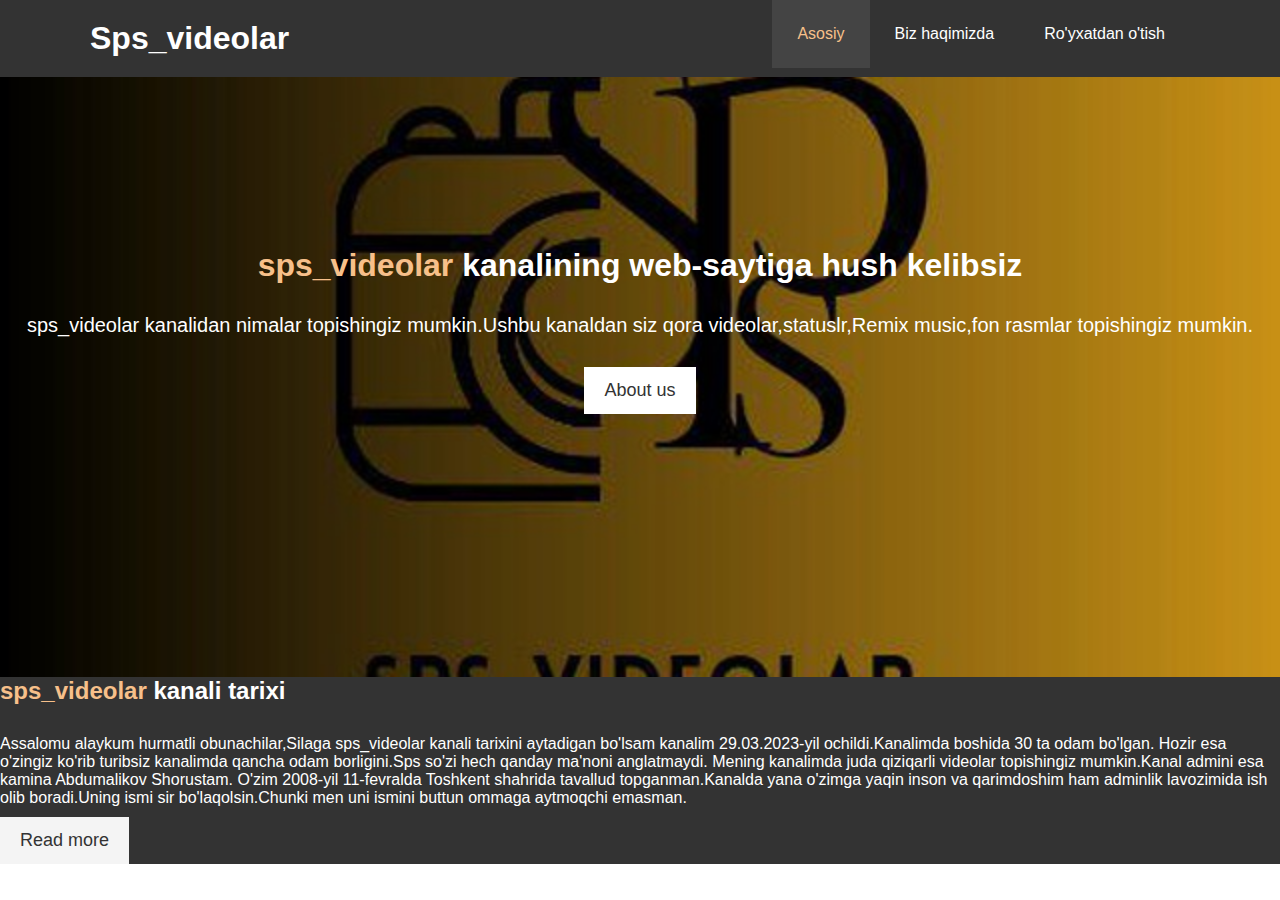
<file: index.html>
<!DOCTYPE html>
<html lang="en">
<head>
    <meta charset="UTF-8">
    <meta name="viewport" content="width=device-width, initial-scale=1.0">
    <title>sps_videolar</title>
    <link rel="stylesheet" href="css/style.css">
    <link rel="stylesheet" href="https://use.fontawesome.com/releases/v5.6.1/css/all.css" integrity="sha384-gfdkjb5BdAXd+lj+gudLWI+BXq4IuLW5IT+brZEZsLFm++aCMlF1V92rMkPaX4PP" crossorigin="anonymous">
</head>
<body>
    <header>
        <nav id="navbar">
            <div class="container">
                <h1 class="sps_videolar"> <a href="https://t.me/sps_videolar">Sps_videolar</a></h1>
           <ul>
            <li> <a href="#" class="current">Asosiy</a></li>
            <li> <a href="bizbilan.html">Biz haqimizda</a></li>
            <li> <a href="login.html">Ro'yxatdan o'tish</a></li>
           </ul>
            </div>
        </nav>
        <div id="showcase">
            <div class="showcase-content">                <h1> <span class="text-primary">sps_videolar</span> kanalining web-saytiga hush kelibsiz</h1>
                <p>sps_videolar kanalidan nimalar topishingiz mumkin.Ushbu kanaldan siz qora videolar,statuslr,Remix music,fon rasmlar topishingiz mumkin.</p>
                  <a href="bizbilan.html" class="btn">About us</a></div>

        </div> 
        </div>
    </header>



    <section id="Home-info" class="bg-dark">
        <div class="info-img"></div>

        <div class="info-content">
        
            <h2><span class="text-primary">sps_videolar</span> kanali tarixi</h2>
            <p>Assalomu alaykum hurmatli obunachilar,Silaga sps_videolar kanali tarixini 
                aytadigan bo'lsam kanalim 29.03.2023-yil ochildi.Kanalimda boshida 30 ta odam bo'lgan.
                Hozir esa o'zingiz ko'rib turibsiz kanalimda qancha odam borligini.Sps so'zi hech qanday ma'noni anglatmaydi.
                Mening kanalimda juda qiziqarli videolar topishingiz mumkin.Kanal admini esa kamina Abdumalikov Shorustam.
                O'zim 2008-yil 11-fevralda Toshkent shahrida tavallud topganman.Kanalda yana o'zimga yaqin inson va qarimdoshim
                ham adminlik lavozimida ish olib boradi.Uning ismi sir bo'laqolsin.Chunki men uni ismini buttun ommaga aytmoqchi emasman.
            </p>
            <a href="bizbilan.html" class="btn btn-light">Read more</a>
        </div>
    </section>
    <section id="features">
        <div class="box">
            <i class="Sps_videolar"></i>
        </div>
    </section>
    <div class="bayroq"></div>
</body>
</html>
</file>
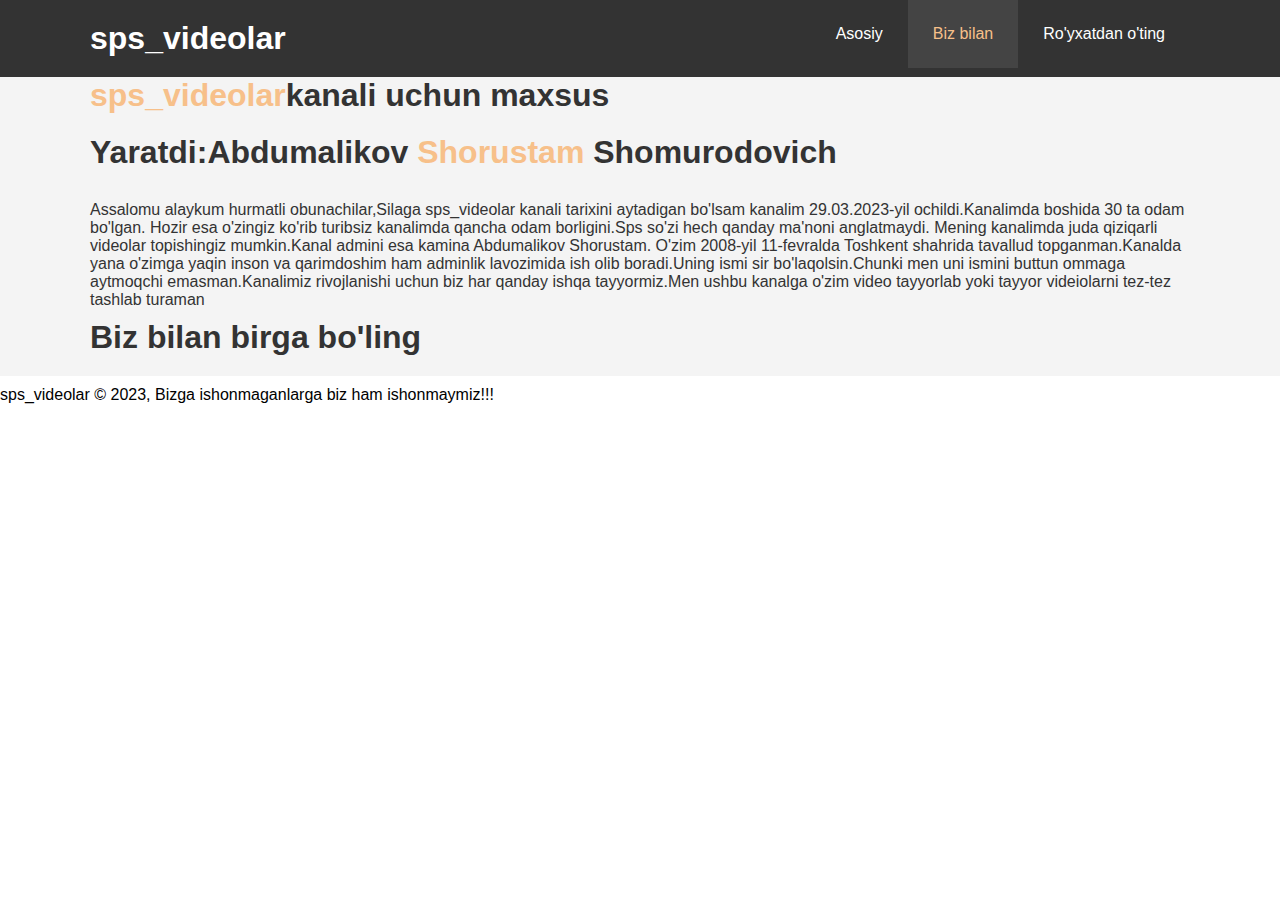
<file: bizbilan.html>
<!DOCTYPE html>
<html lang="en"></html>
<head>
    <meta charset="UTF-8">
    <meta name="viewport" content="width=device-width, initial-scale=1.0">
    <title>Biz bilan</title>
    <link rel="stylesheet" href="css/bizbilan.css">
</head>
<body>
    
        <header>
          <nav id="navbar">
            <div class="container">
              <h1 class="logo"><a href="#">sps_videolar</a></h1>
              <ul>
                <li><a href="index.html">Asosiy</a></li>
                <li><a href="bizbilan.html" class="current">Biz bilan</a></li>
                <li><a href="login.html">Ro'yxatdan o'ting</a></li>
              </ul>
            </div>
          </nav>
        </header>
    
        <section id="about-info" class="bg-light">
          <div class="container">
            <div class="info-left">
              <h1><span class="text-primary">sps_videolar</span>kanali uchun maxsus</h1>
              <h1>Yaratdi:Abdumalikov <span class="text-primary"> Shorustam </span> Shomurodovich</h1>
              
              <p>
                Assalomu alaykum hurmatli obunachilar,Silaga sps_videolar kanali tarixini aytadigan bo'lsam kanalim 29.03.2023-yil ochildi.Kanalimda boshida 30 ta odam bo'lgan. Hozir esa o'zingiz ko'rib turibsiz kanalimda qancha odam borligini.Sps so'zi hech qanday ma'noni anglatmaydi. Mening kanalimda juda qiziqarli videolar topishingiz mumkin.Kanal admini esa kamina Abdumalikov Shorustam. O'zim 2008-yil 11-fevralda Toshkent shahrida tavallud topganman.Kanalda yana o'zimga yaqin inson va qarimdoshim ham adminlik lavozimida ish olib boradi.Uning ismi sir bo'laqolsin.Chunki men uni ismini buttun ommaga aytmoqchi emasman.Kanalimiz rivojlanishi uchun biz har qanday ishqa tayyormiz.Men ushbu kanalga o'zim video tayyorlab yoki tayyor videiolarni tez-tez tashlab turaman


              </p>
    
            </div>
            <div class="info-right">
              <h1>Biz bilan birga bo'ling</h1>
            </div>
          </div>
        </section>
    
     
    
        <footer id="main-footer">
          <p>sps_videolar © 2023, Bizga ishonmaganlarga biz ham ishonmaymiz!!!</p>
        </footer>
      
    
    
</body>
</file>
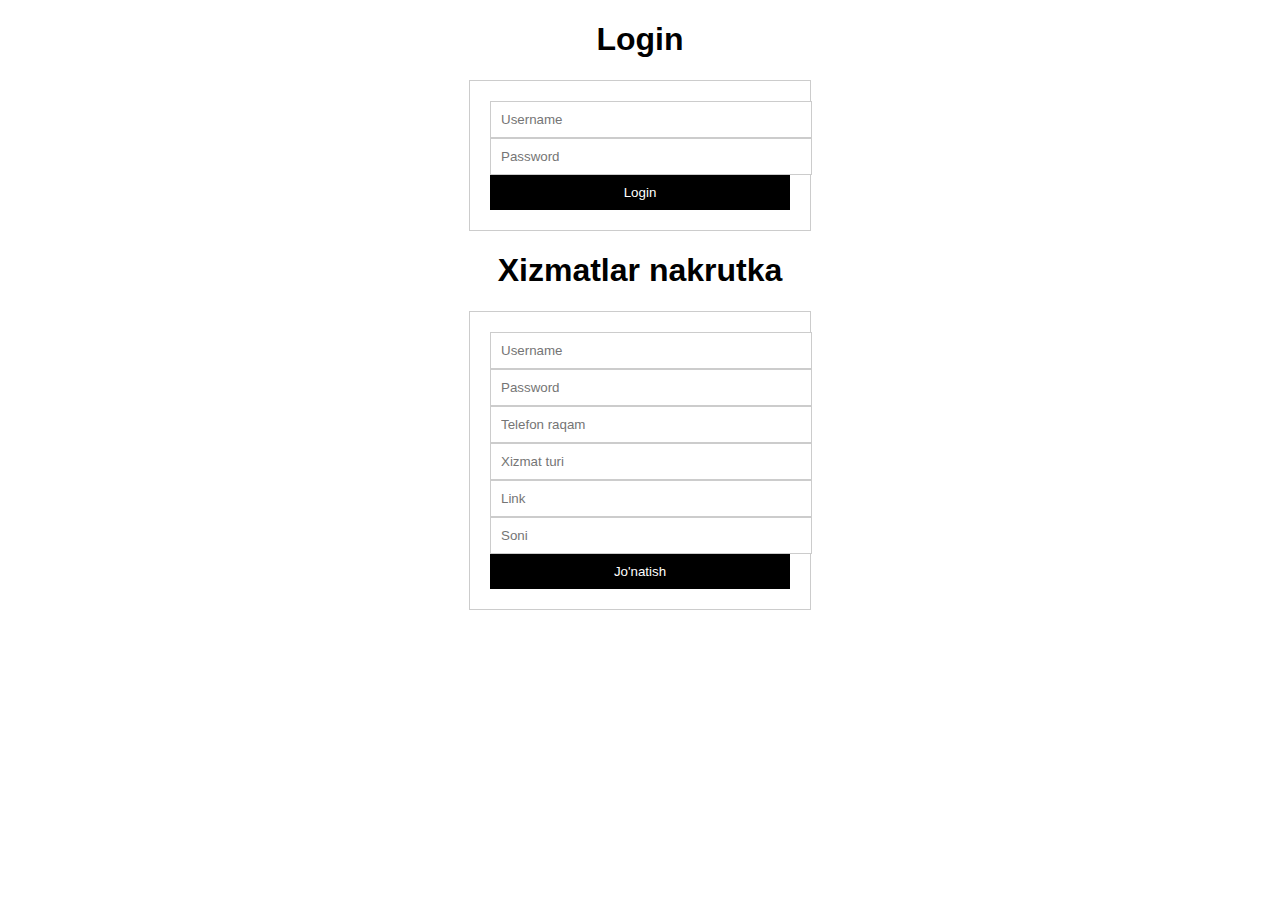
<file: login.html>
<!DOCTYPE html>
<html lang="en">
<head>
    <meta charset="UTF-8">
    <meta name="viewport" content="width=device-width, initial-scale=1.0">
    <title>Login</title>
    <link rel="stylesheet" href="css/login.css">
</head>
<body>
    <h1>Login</h1>
    <form action="/login" method="post">
      <input type="text" name="username" placeholder="Username">
      <input type="password" name="password" placeholder="Password">
      <input type="submit" value="Login">
    </form>
    <h1>Xizmatlar nakrutka</h1>
    <form action="/login" method="post">
      <input class="input" type="text" name="username" placeholder="Username">
      <input class="input2" type="password" name="password" placeholder="Password">
    <input  type="text" name="telefon" placeholder="Telefon raqam">
      <input type="password" name="Xizmat turi" placeholder="Xizmat turi">
      <input type="password" name="Link" placeholder="Link">
      <input type="password" name="Soni" placeholder="Soni">
      <input type="submit" value="Jo'natish">
    </form>
</body>
</html>
</file>
<file: css/style.css>
*{
    margin: 0;
    padding: 0;
    box-sizing: border-box;
}
html,body{
    font-family: sans-serif;
}

a{
    color: #333;
    text-decoration: none;
}
h1,h2,h3{
    padding-bottom: 20px;
}

p{
    margin: 10px 0;
}
#navbar{
    background-color: #333;
    color: #fff;
    overflow: auto;

}
#navbar a{
    color: #fff;
}

#navbar h1{
    float: left;
    padding-top: 20px;
}
#navbar ul{
    float: right;
    list-style: none;
}
#navbar ul li{
    float: left;
}
#navbar ul li a{
    display: inline-block;
    padding: 25px;
}
#navbar ul li a:hover,#navbar ul li a.current {
    background-color: #444;
    color: #f7c08a;
}
.container{
    max-width: 1100px;
    margin: auto;
}


.text-primary{
    color: #f7c08a;
}
.lead{
    font-size: 20px;
}
.btn{
    display: inline-block;
    font-size: 18px;
    background-color: white;
    padding: 13px 20px;
    border: none;
    cursor: pointer;
}
.btn:hover{
    background-color: #f7c08a;
    color: #333;
}
.btn-light{
    background-color: #f4f4f4;
    color: #333;
}
.btn-dark{
    background-color: #333;
    color: #fff;
}
.bg-dark{
    background-color: #333;
    color: #fff;
}
.bg-light{background-color: #f4f4f4;
color: #333;}
.bg-primary{
    background-color: #f7c08a;
    color: #333;
}
.clr{
    clear: both;
}
#showcase{
    background-image: url('../img/photo_2023-07-16_18-55-16.jpg');
    background-repeat: no-repeat;
    background-position: center;
    background-size: cover;
    height: 600px;
}
#showcase .showcase-content{
    text-align: center;
    color: #fff;
    padding-top: 170px;
}

#showcase h3{
    font-size: 60px;

}
#showcase p{
padding-bottom: 20px;
font-size: 20px;
}
#home-info{
    height: 400px;
}
#home-info .info-img {
    float: left;
    width: 50%;
    height: 100%;
background-image: url('../img/sps_video.jpg');
}
#home-info .info-content{
float: right;
    width: 50%;
    height: 100%;
   text-align: center;
   padding: 50px 30px;
}
#home-info .info-content p {
    padding: 20px;
    font-size: 18px;
}
.bayroq{
    background-image: linear-gradient(to bottom,
    red 0%,
    red 33%,
    blue 33%
    blue 66%,
    yellow 66%,
    yellow 100%
    );
}
</file>
<file: css/bizbilan.css>
*{
    margin: 0;
    padding: 0;
    box-sizing: border-box;
}
html,body{
    font-family: sans-serif;
}

a{
    color: #333;
    text-decoration: none;
}
h1,h2,h3{
    padding-bottom: 20px;
}

p{
    margin: 10px 0;
}
#navbar{
    background-color: #333;
    color: #fff;
    overflow: auto;

}
#navbar a{
    color: #fff;
}

#navbar h1{
    float: left;
    padding-top: 20px;
}
#navbar ul{
    float: right;
    list-style: none;
}
#navbar ul li{
    float: left;
}
#navbar ul li a{
    display: inline-block;
    padding: 25px;
}
#navbar ul li a:hover,#navbar ul li a.current {
    background-color: #444;
    color: #f7c08a;
}
.container{
    max-width: 1100px;
    margin: auto;
}


.text-primary{
    color: #f7c08a;
}
.lead{
    font-size: 20px;
}
.btn{
    display: inline-block;
    font-size: 18px;
    background-color: #333;
    padding: 13px 20px;
    border: none;
    cursor: pointer;
}
.btn:hover{
    background-color: #f7c08a;
    color: #333;
}
.btn-light{
    background-color: #f4f4f4;
    color: #333;
}
.btn-dark{
    background-color: #333;
    color: #fff;
}
.bg-dark{
    background-color: #333;
    color: #fff;
}
.bg-light{background-color: #f4f4f4;
color: #333;}
.bg-primary{
    background-color: #f7c08a;
    color: #333;
}
.clr{
    clear: both;
}
#showcase{
    background-image: url('../img/photo_2023-07-16_18-55-16.jpg');
    background-repeat: no-repeat;
    background-position: center;
    background-size: cover;
    height: 600px;
}
#showcase .showcase-content{
    text-align: center;
    color: #fff;
    padding-top: 170px;
}

#showcase h3{
    font-size: 60px;

}
#showcase p{
padding-bottom: 20px;
font-size: 20px;
}
</file>
<file: css/login.css>
body {
    font-family: sans-serif;
    background-color: #fff;
  }
  form {
    width: 300px;
    margin: 0 auto;
    padding: 20px;
    border: 1px solid #ccc;
  }
  h1 {
    text-align: center;
  }
  input {
    width: 100%;
    padding: 10px;
    border: 1px solid #ccc;
  }
  input[type="submit"] {
    background-color: #000;
    color: #fff;
    border: none;
    cursor: pointer;
  }
</file>
